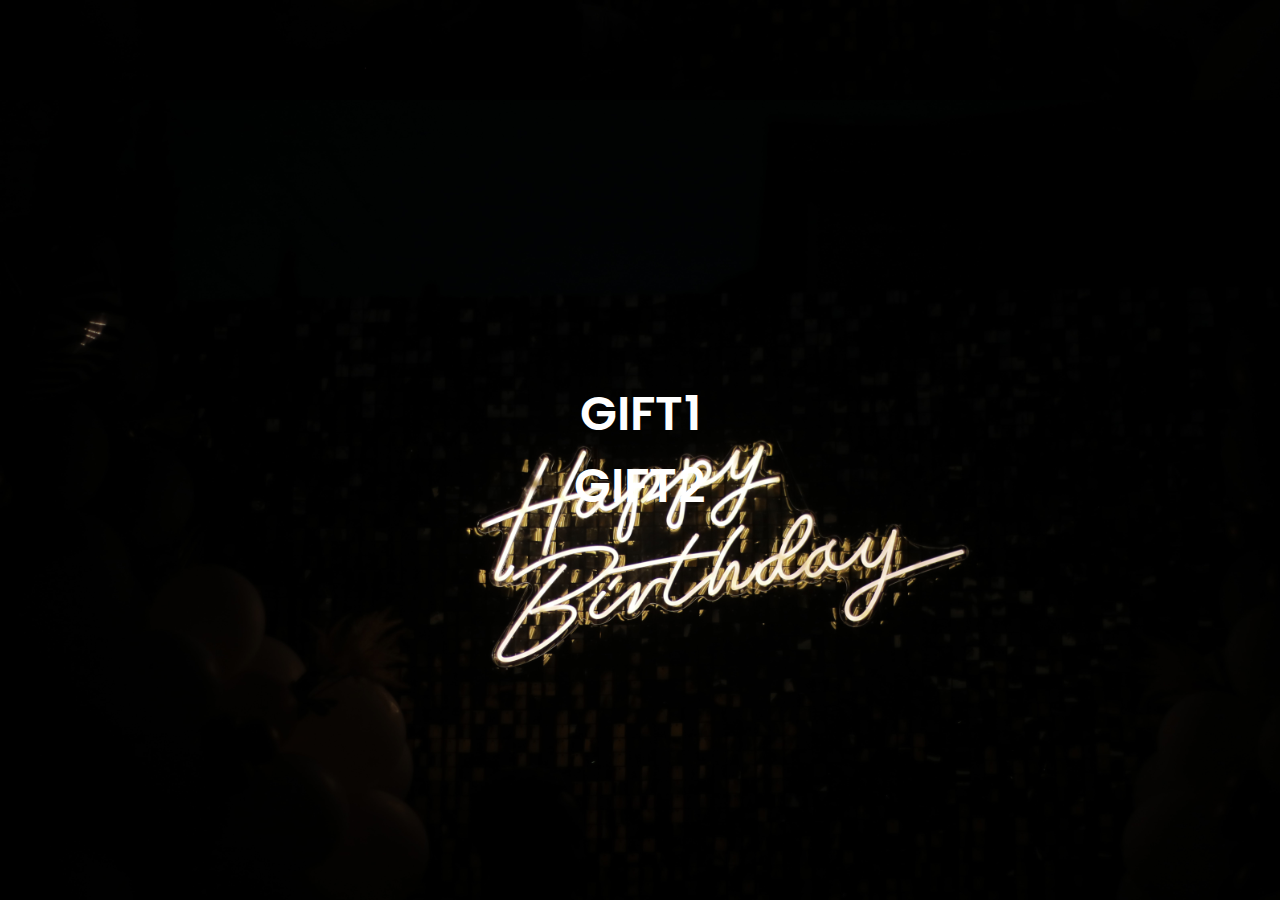
<file: index.html>
<!DOCTYPE html>
<html lang="en">
<head>
    <meta charset="UTF-8">
    <meta http-equiv="X-UA-Compatible" content="IE=edge">
    <meta name="viewport" content="width=device-width, initial-scale=1.0">
    <link rel="stylesheet" href="index.css">
    <title>HBD-Sneha</title>
</head>
<body>
  
    <section>
        
        <ul>
            <li><a href="gift1.html" target="_blank" data-text="GIFT1">GIFT1</a></li>
            <li><a href="gift2.html" target="_blank" data-text="GIFT2">GIFT2</a></li>
        </ul>
    </section>
</body>
</html>
</file>
<file: index.css>
@import url('https://fonts.googleapis.com/css2?family=Poppins:wght@500&display=swap');
*{
    padding: 0;
    margin: 0;
    box-sizing: border-box;
    font-family: 'Poppins',sans-serif;
}
body{
    background: url(/bg2.jpg);
    align-items: center;
    background-position-y: 100px;
    background-size: cover;
    
}

section
{
    position: relative;
    width: 100%;
    height: 100vh;
    display: flex;
    justify-content: center;
    align-items: center;
    overflow: hidden;
}
ul{
    position: relative;
    display: flex;
    flex-direction: column;
}
ul li{
    list-style: none;
}
ul li a{
    position: relative;
    display: block;
    text-decoration: none;
    text-align: center;
    text-transform: uppercase;
    color: white;
    font-size: 3rem;
    font-weight: 600;
    transition: 0.5s;
    transition-delay: 0.5s;
}
ul li a:hover
{
    color: rgba(255, 255, 255, 0.1);
    transition-delay: 0s;
}
ul li a::before{
    content: attr(data-text);
    position: absolute;
    font-size: 0.25em;
    color: #3bffe8;
    text-shadow: 0 0 10px #3bffe8,
    0 0 30px #3bffe8,
    0 0 80px #3bffe8;
    font-weight: 500;
    letter-spacing: 40px;
    white-space: nowrap;
    transition: 0.5s;
    opacity: 0;
    top: 50%;
    left: 50%;
    transform: translate(-50%,-50%);
    
}
ul li a:hover::before{
    opacity: 1;
    letter-spacing: 6px;
    transition-delay: 0.5s;
}
</file>
